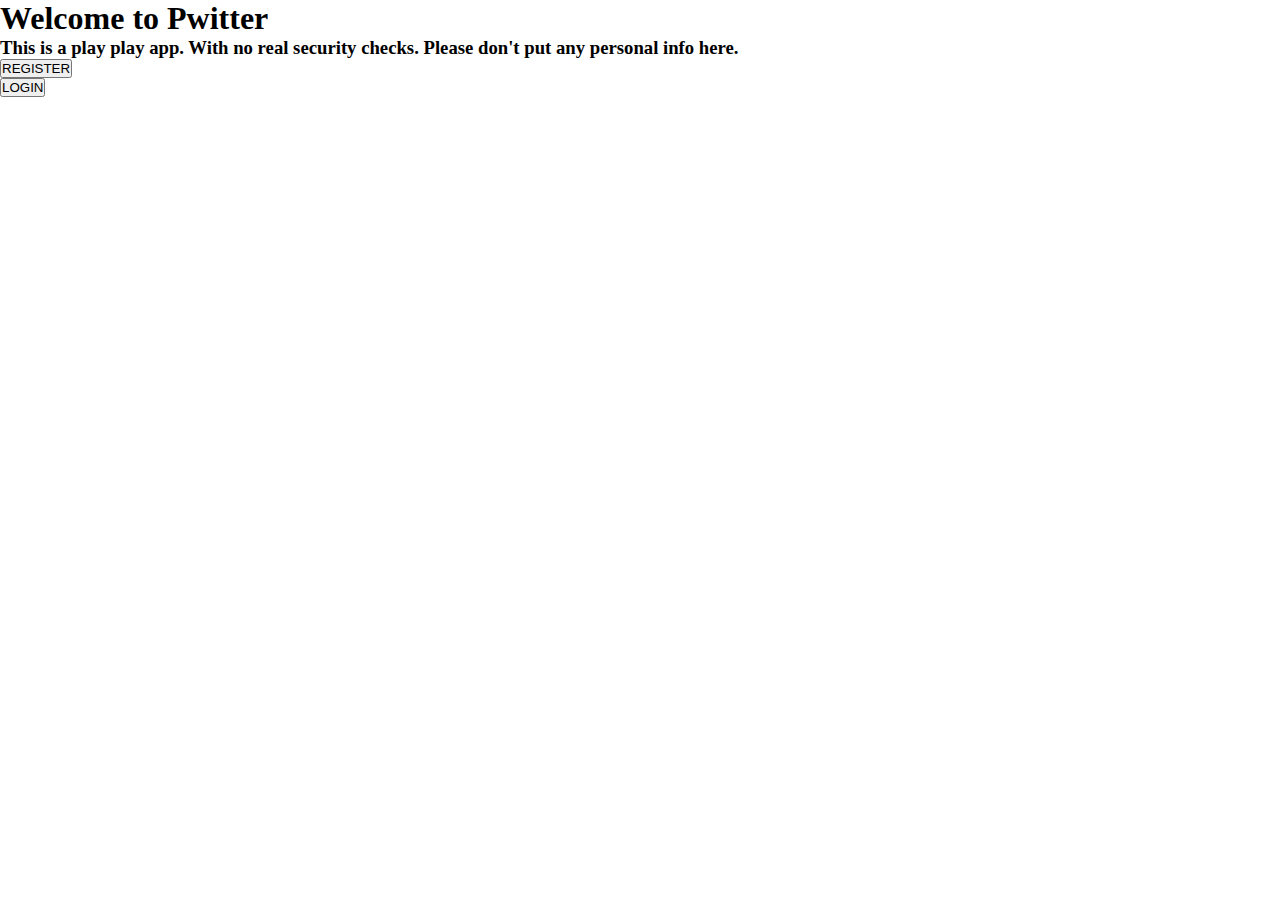
<file: templates/index.html>
<!DOCTYPE html>
<html lang="en">

<head>
    <meta charset="UTF-8">
    <meta http-equiv="X-UA-Compatible" content="IE=edge">
    <meta name="viewport" content="width=device-width, initial-scale=1.0">
    <title>Welcome to Pwitter</title>
    <link rel="stylesheet" href="/static/css/style.css">
    <link href="https://cdn.jsdelivr.net/npm/bootstrap@5.1.0/dist/css/bootstrap.min.css" rel="stylesheet"
        integrity="sha384-KyZXEAg3QhqLMpG8r+8fhAXLRk2vvoC2f3B09zVXn8CA5QIVfZOJ3BCsw2P0p/We" crossorigin="anonymous">
</head>

<body>
    <h1 class='text-center'>Welcome to Pwitter</h1>
    <h3 class="text-center">This is a play play app. With no real security checks. Please don't put any personal info
        here.
    </h3>
    <p class='text-center'>
        <a href='/register'>
            <button class="btn btn-primary">
                REGISTER
            </button>
        </a>
    </p>
    <p class='text-center'>
        <a href='/login'>
            <button class="btn btn-primary">
                LOGIN
            </button>
        </a>
    </p>
</body>

</html>
</file>
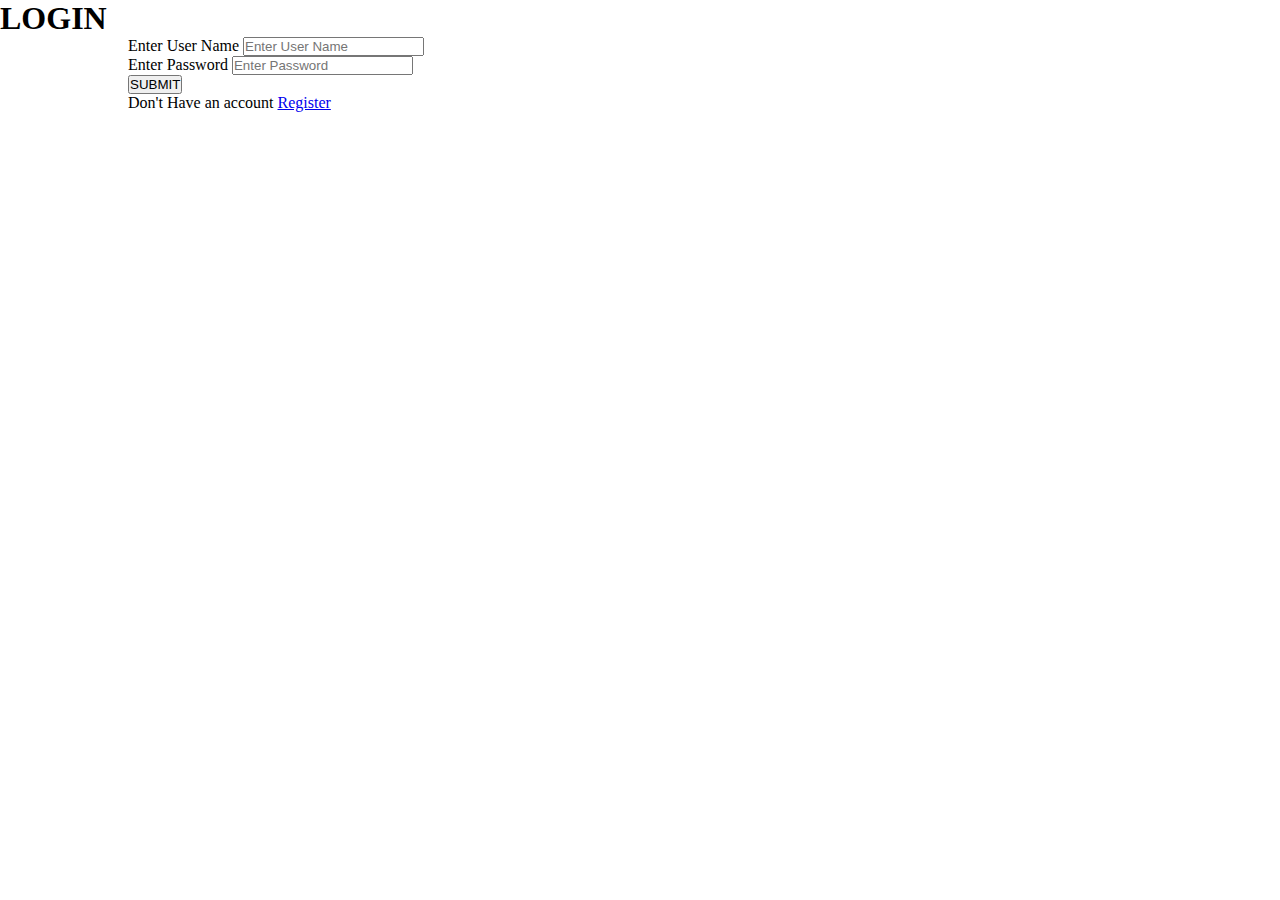
<file: templates/login.html>
<!DOCTYPE html>
<html lang="en">

<head>
    <meta charset="UTF-8">
    <meta http-equiv="X-UA-Compatible" content="IE=edge">
    <meta name="viewport" content="width=device-width, initial-scale=1.0">
    <title>Pwitter | Login</title>
    <link rel="stylesheet" href="/static/css/style.css">
    <link href="https://cdn.jsdelivr.net/npm/bootstrap@5.1.0/dist/css/bootstrap.min.css" rel="stylesheet"
        integrity="sha384-KyZXEAg3QhqLMpG8r+8fhAXLRk2vvoC2f3B09zVXn8CA5QIVfZOJ3BCsw2P0p/We" crossorigin="anonymous">
</head>

<body>
    <h1 class="text-center">LOGIN</h1>
    <div class='form'>
        <div class="form-group">
            <label>Enter User Name</label>
            <input type="text" class="form-control" id='name' name="name" placeholder="Enter User Name">
        </div>
        <div class="form-group">
            <label>Enter Password</label>
            <input type="password" class="form-control" id='password' name="password" placeholder="Enter Password">
        </div>
        <p class="text-right">
            <button class="btn btn-primary" id="login-btn">
                SUBMIT
            </button>
        </p>
        <p>Don't Have an account <a href='/register'>Register</a></p>
    </div>
    <script src="https://code.jquery.com/jquery-3.6.0.min.js"
        integrity="sha256-/xUj+3OJU5yExlq6GSYGSHk7tPXikynS7ogEvDej/m4=" crossorigin="anonymous"></script>
    <script src="/static/js/main.js"></script>
</body>

</html>
</file>
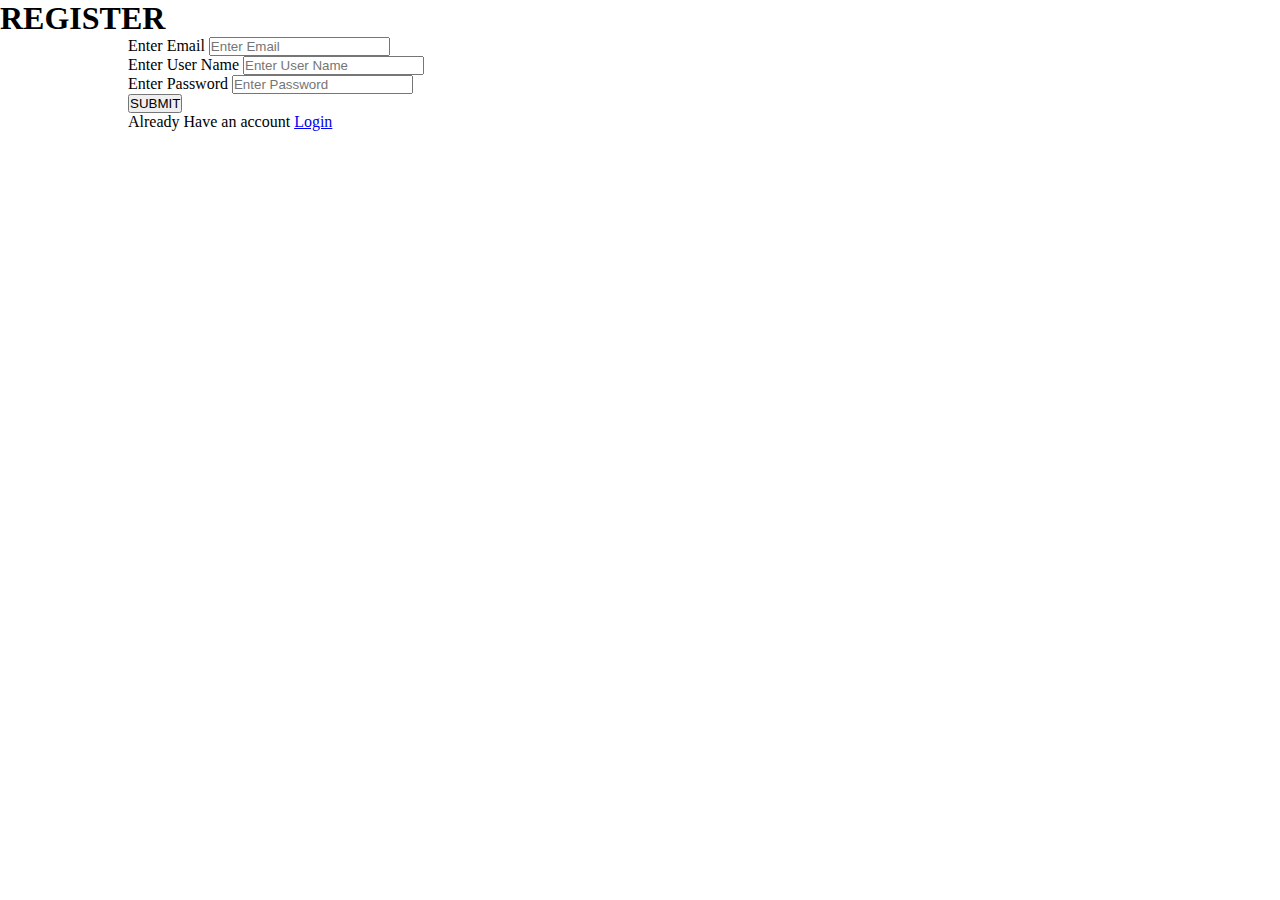
<file: templates/register.html>
<!DOCTYPE html>
<html lang="en">

<head>
    <meta charset="UTF-8">
    <meta http-equiv="X-UA-Compatible" content="IE=edge">
    <meta name="viewport" content="width=device-width, initial-scale=1.0">
    <title>Pwitter | Register</title>
    <link rel="stylesheet" href="/static/css/style.css">
    <link href="https://cdn.jsdelivr.net/npm/bootstrap@5.1.0/dist/css/bootstrap.min.css" rel="stylesheet"
        integrity="sha384-KyZXEAg3QhqLMpG8r+8fhAXLRk2vvoC2f3B09zVXn8CA5QIVfZOJ3BCsw2P0p/We" crossorigin="anonymous">
</head>

<body>
    <h1 class="text-center">REGISTER</h1>
    <div class='form'>
        <div class="form-group">
            <label>Enter Email</label>
            <input type="email" id="email" class="form-control" name="email" placeholder="Enter Email">
        </div>
        <div class="form-group">
            <label>Enter User Name</label>
            <input type="text" class="form-control" id="name" name="name" placeholder="Enter User Name">
        </div>
        <div class="form-group">
            <label>Enter Password</label>
            <input type="password" class="form-control" id="password" name="password" placeholder="Enter Password">
        </div>
        <p class="text-right">
            <button class="btn btn-primary" id="register-btn">
                SUBMIT
            </button>
        </p>
        <p>Already Have an account <a href='/login'>Login</a></p>
    </div>
    <script src="https://code.jquery.com/jquery-3.6.0.min.js"
        integrity="sha256-/xUj+3OJU5yExlq6GSYGSHk7tPXikynS7ogEvDej/m4=" crossorigin="anonymous"></script>
    <script src="/static/js/main.js"></script>
</body>

</html>
</file>
<file: static/css/style.css>
*{
    margin: 0;
    padding: 0;
    box-sizing: border-box;
}
.form{
    width: 80%;
    margin: 0 auto;
}
.my-pweets{
    width: 80%;
    margin: 0 auto;
}
.pweet-box{
    border: 1px solid #2f2f2f;
}

#item_owner_name small b a:hover{
    text-decoration: none;
}

#item_owner_name small b a{
    cursor: pointer;
    color: black;
    text-decoration: none;
}
</file>
